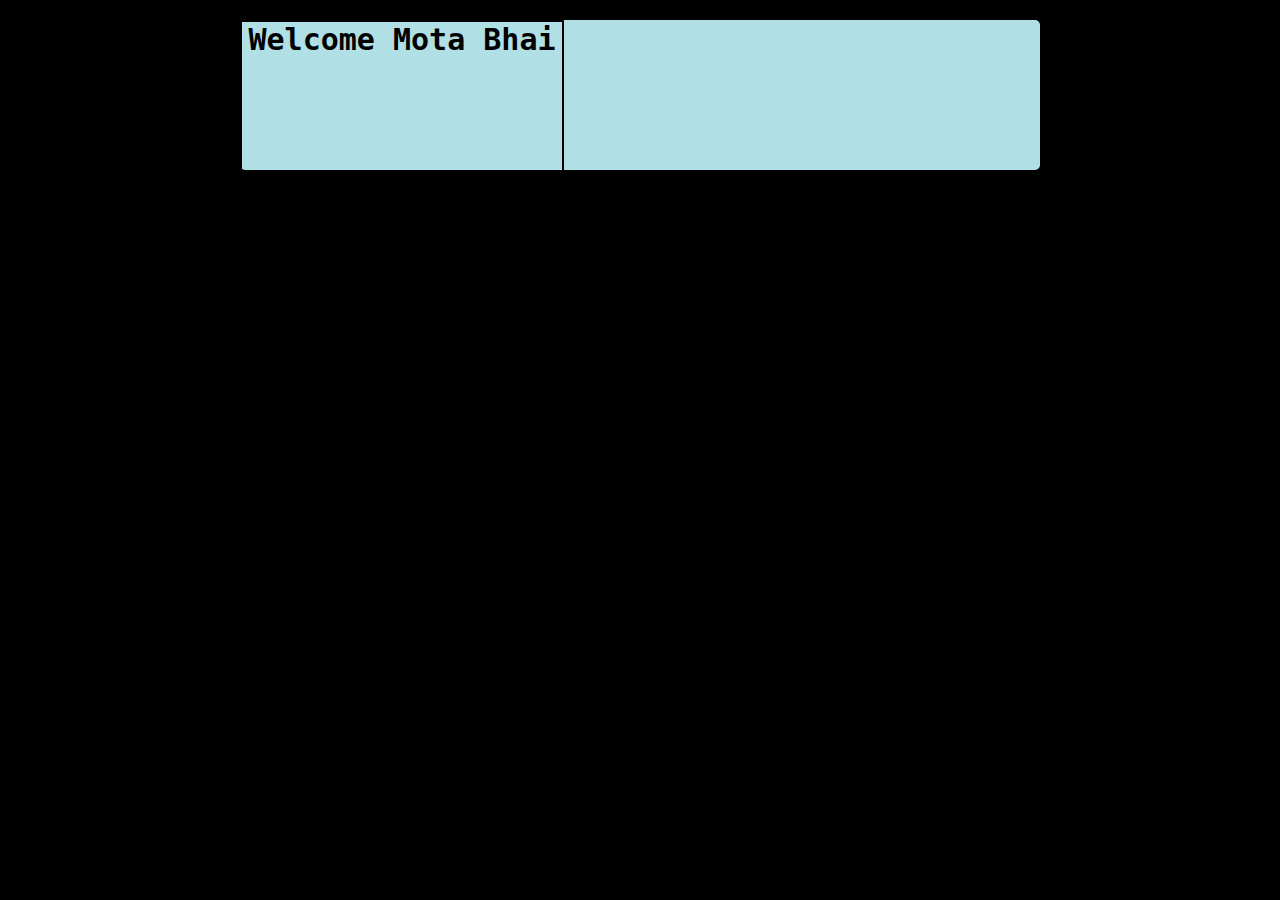
<file: ques.html>
<!DOCTYPE html>
<html lang="en">

<head>
    <meta name="viewport" content="width=device-width, initial-scale=1.0">
    <meta charset="UTF-8">
    <title>Quiz</title>
    <link rel="stylesheet" href="styles.css">
</head>
<body>
    <div id="container">
        <div id="start">Welcome Mota Bhai</div>
        <div id="quiz" style="display: none">
            <div id="qImg"></div>
            <div id="choices">
                <input class ="tb" id="text" placeholder="Enter anything">
		<button class="button" id="button" onclick="checkAnswer()">Enter</button>
            </div>
		<div id="progress"></div>
        </div>
        <div id="scoreContainer" style="display: none"></div>
    </div>  
</div>
    <script src="quiz.js"></script>
<script src="http://sibeeshpassion.com/content/scripts/jquery-1.11.1.min.js"></script>
<script>  
document.onkeypress = function (event) {  
event = (event || window.event);  
if (event.keyCode == 123) {  
return false;  
}  
}  
document.onmousedown = function (event) {  
event = (event || window.event);  
if (event.keyCode == 123) {  
return false;  
}  
}  
document.onkeydown = function (event) {  
event = (event || window.event);  
if (event.keyCode == 123) {  
return false;  
}  
}  
</script> 
     <script language="JavaScript">

       window.onload = function () {
           document.addEventListener("contextmenu", function (e) {
               e.preventDefault();
           }, false);
           document.addEventListener("keydown", function (e) {
               //document.onkeydown = function(e) {
               // "I" key
               if (e.ctrlKey && e.shiftKey && e.keyCode == 73) {
                   disabledEvent(e);
               }
               // "J" key
               if (e.ctrlKey && e.shiftKey && e.keyCode == 74) {
                   disabledEvent(e);
               }
               // "S" key + macOS
               if (e.keyCode == 83 && (navigator.platform.match("Mac") ? e.metaKey : e.ctrlKey)) {
                   disabledEvent(e);
               }
               // "U" key
               if (e.ctrlKey && e.keyCode == 85) {
                   disabledEvent(e);
               }
               // "F12" key
               if (event.keyCode == 123) {
                   disabledEvent(e);
               }
           }, false);
           function disabledEvent(e) {
               if (e.stopPropagation) {
                   e.stopPropagation();
               } else if (window.event) {
                   window.event.cancelBubble = true;
               }
               e.preventDefault();
               return false;
           }
       }
</script>


</body>
</html>
</file>
<file: styles.css>
body {
  background-color: rgb(0,0,0);
}

.bd-canvas {
  display:block
}

.bd-heading {
  margin-top: 20px;
  position: absolute;
  top: 20%;
  left: 50%;
  transform: translate(-50%, -50%);
  color: #fff;
  font-family: "Source Sans Pro";
  font-size: 5em;
  font-weight: 900;
  -webkit-user-select: none;
  user-select: none;
}

.no-gutters {
  margin-right: 0;
  margin-left: 0;

  
}

.björn {
  text-align: center;
  color: white;
}


/* The sidebar menu */
.sidenav {
  height: 100%;
  width: 260px; /* Set the width of the sidebar */
  position: fixed; /* Fixed Sidebar (stay in place on scroll) */
  z-index: 1; /* Stay on top */
  top: 0; /* Stay at the top */
  left: 0;
  background-color: #111; /* Black */
  overflow-x: hidden; /* Disable horizontal scroll */
  padding-top: 20px;
}

/* Style page content */
.main {
  margin-left: 260px; /* Same as the width of the sidebar */
  padding: 0px 10px;
}

/* octupus fact*/
.platz {
  margin-top: 50px;
  margin-bottom: 50px;
}

hr {
  background: gray;
}

/*timer*/
h1 {
  color: white;
}

li {
  color: white;
  display: inline-block;
  font-size: 1.5em;
  list-style-type: none;
  padding: 1em;
  text-transform: uppercase;
}

.time span {
  display: block;
  font-size: 4.5rem;
}


/*you are an octupus*/
.quadrate .quadrat {
  list-style: none;
  position: relative;
  display: inline-block;
  text-align: center;
  margin: 30px;
  padding: 0;
}

.quadrate .quadrat .style {
  width: 100%;
  border-radius: 10px;/*abgerundete ecken*/
  padding: 35% 15px;/*wichtig*/
  font-size: 1.2em;
  color: #fff;
  transform-style: preserve-3d;
  transition: transform .5s;
  cursor: pointer;
  backface-visibility: hidden;
}

.front {
  background: #DD6031;
  position: absolute;
}

.back {
  background: #D9DD92;
  transform: rotateY(-90deg);
}

li:hover .front {
  animation: flip 0.2s ease-in forwards;
}

li:hover .back {
  animation: flip 0.2s 0.2s ease-out forwards reverse;
}

@keyframes flip {
  0% { transform: rotateY(0deg); }
  100% { transform: rotateY(-90deg); }
}

/* ################### */
body{
  font-size: 20px;
  font-family: monospace;
}

#container{
  margin : 20px auto;
  background-color: #B0E0E6;
  height: 150px;
  width : 800px;
  border-radius: 5px;
  box-shadow: 0px 5px 15px 0px;
  position: relative;	
}

#start{
  font-size: 1.5em;
  font-weight: bolder;
  word-break: break-all;
  width:40%;
  height:150px;
  border : 2px solid #000000;
  text-align: center;
  cursor: pointer;
  position: absolute;
  margin-left:auto;
  margin-right:auto;
  color : #000000;
}
#start:hover{
  border: 9px solid #008000;
  color : #008000;
}

#qImg{
  width : 450px;
  height : 450px;
  position: absolute;
  left : auto;
  top : 100px;
}
#qImg img{
  width : 450px;
  height : 450px;
  border-top-left-radius: 5px;
}

#question{
  width:500px;
  height : 125px;
  position: absolute;
  right:auto;
  top:0;
}
#question p{
  margin : 0;
  padding : 15px;
  font-size: 1.25em;
}

#choices{
  width : 480px;
  position: absolute;
  right : auto;
  top : 550px;
  padding : 10px
}
#text{
width : 350px;
height : 30px;
text-align:centre;
}
#button{
width : 90px;
height : 35px;
}

.choice{
  display: inline-block;
  width : 135px;
  text-align: center;
  border : 1px solid grey;
  border-radius: 5px;
  cursor: pointer;
  padding : 5px;
}
.choice:hover{
  border : 2px solid grey;
  font-weight: bold;
}

#timer{
  position: absolute;
  height : 100px;
  width : 200px;
  bottom : 0px;
  text-align: center;
}
#counter{
  font-size: 3em;
}
#btimeGauge{
  width : 150px;
  height : 10px;
  border-radius: 10px;
  background-color: lightgray;
  margin-left : 25px;
}
#timeGauge{
  height : 10px;
  border-radius: 10px;
  background-color: mediumseagreen;
  margin-top : -10px;
  margin-left : 25px;
}
#progress{
  width : 500px;
  position: absolute;
  bottom : 0px;
  right : auto;
  padding:5px;
  text-align: right; 
  z-index:-500!important;
}
.prog{
  width : 25px;
  height : 25px;
  border: 1px solid #000;
  display: inline-block;
  border-radius: 50%;
  margin-left : 5px;
  margin-right : 5px;
}

#scoreContainer{
  margin : 20px auto;
  background-color: white;
  opacity: 0.8;
  height: 300px;
  width : 700px;
  border-radius: 5px;
  box-shadow: 0px 5px 15px 0px;
  position: relative;
  display: none;
}
#scoreContainer img{
  position: absolute;
  top:100px;
  left:325px;
}
#scoreContainer p{
  position: absolute;
  display: block;
  width : 59px;
  height :59px;
  top:130px;
  left:325px;
  font-size: 1.5em;
  font-weight: bold;
  text-align: center;
}


.button {
font-size: 15px;
text-align: center;
cursor: pointer;
outline: none;
color: #fff;
background-color: #5F9F9F;
border: none;
border-radius: 15px;
box-shadow: 0 0px #999;
}

.button:hover {background-color: #3e8e41}

.button:active {
background-color: #3e8e41;
box-shadow: 0 5px #666;
transform: translateY(4px);
}
.tb{
border:2px solid #456879;
border-radius:10px;
text-align : center;
}

.footer{
font-size: 10px;
}
</file>
